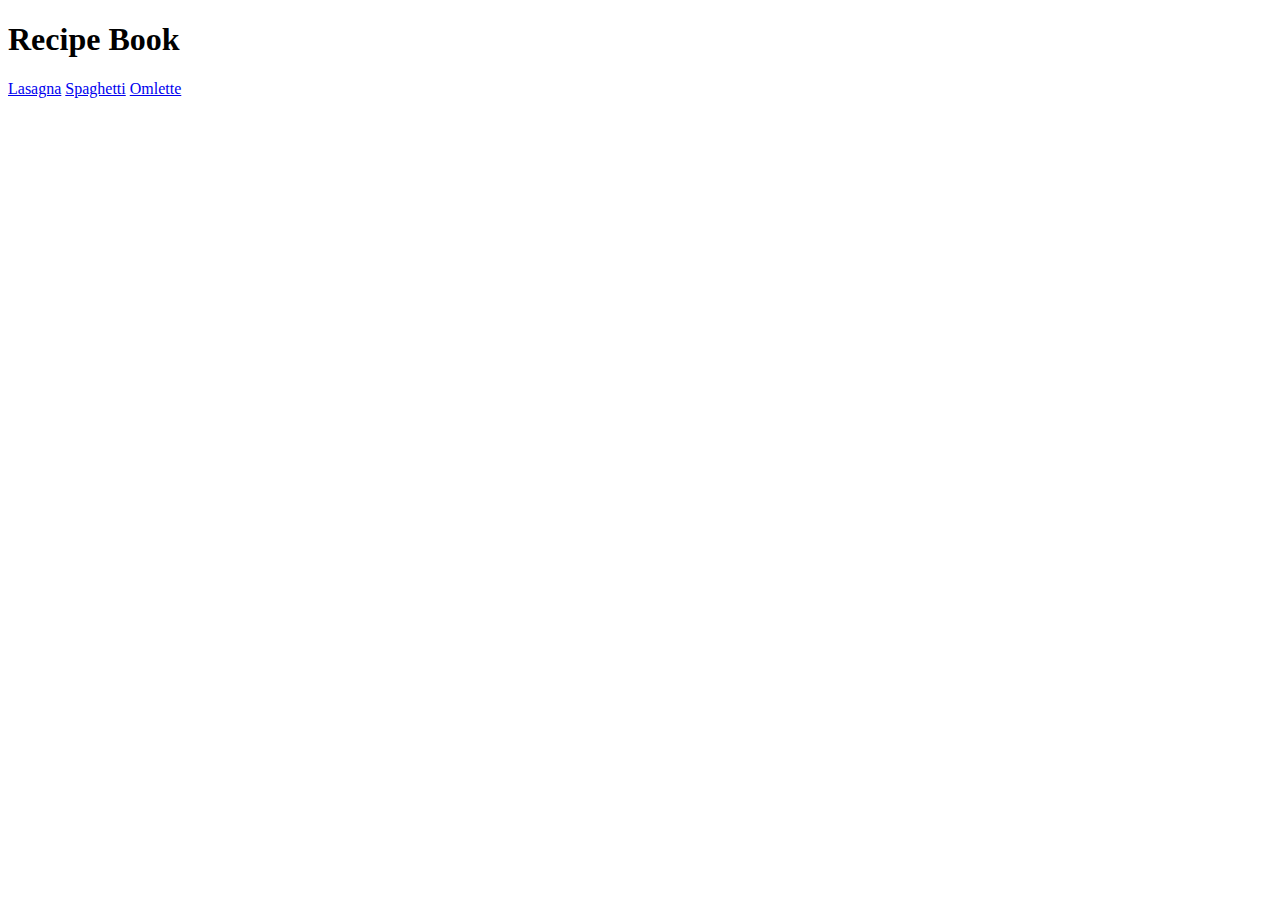
<file: index.html>
<!DOCTYPE html>
<html lang="en">
<head>
    <meta charset="UTF-8">
    <meta name="viewport" content="width=device-width, initial-scale=1.0">
    <title>Document</title>
    <link rel="stylesheet" href="C:\Users\oaknu\Documents\GitHub\recipes\recipes\styles.css">
</head>
<body>
    <h1>Recipe Book</h1>
    <a href="recipes/lasagna.html">Lasagna</a>
    <a href="recipes/spaghetti.html">Spaghetti</a>
    <a href="recipes/omlette.html">Omlette</a>
    </div>
</body>
</html>
</file>
